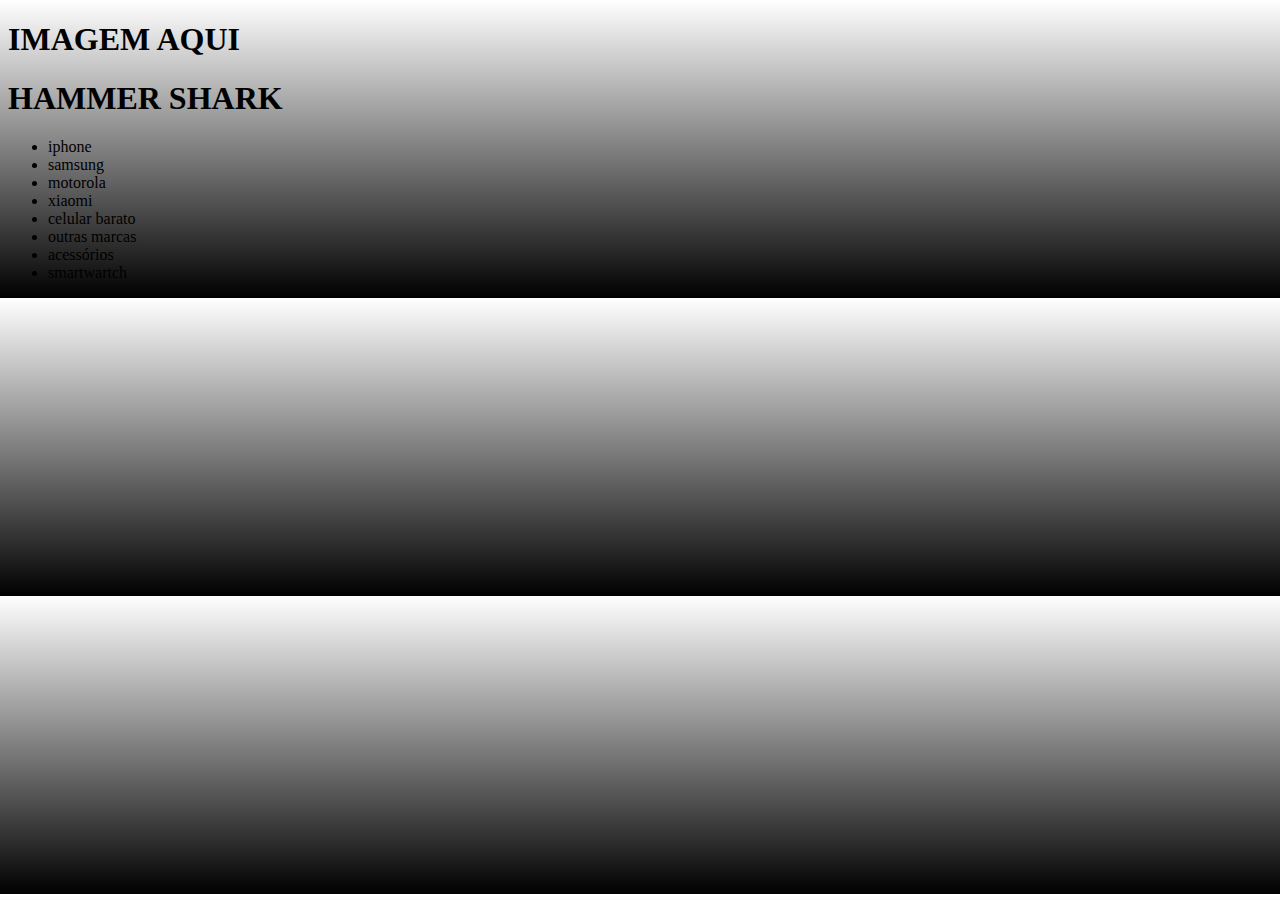
<file: index.html>
<!DOCTYPE html>
<html lang="pt-br">
<head>
    <meta charset="UTF-8">
    <meta http-equiv="X-UA-Compatible" content="IE=edge">
    <meta name="viewport" content="width=device-width, initial-scale=1.0">
    <title>hammer shark</title>
    <link rel="stylesheet" href="styles.css"
</head>

<body>
    <header> 
        <h1>IMAGEM AQUI</h1>
            <h1>HAMMER SHARK</h1>
             <ul>
                <li>iphone</li> 
                <li>samsung</li>
                <li>motorola</li>
                <li>xiaomi</li>
                <li>celular barato</li>
                <li>outras marcas</li>
                <li>acessórios</li>
                <li>smartwartch</li>
    </header>
</body>
</html>
</file>
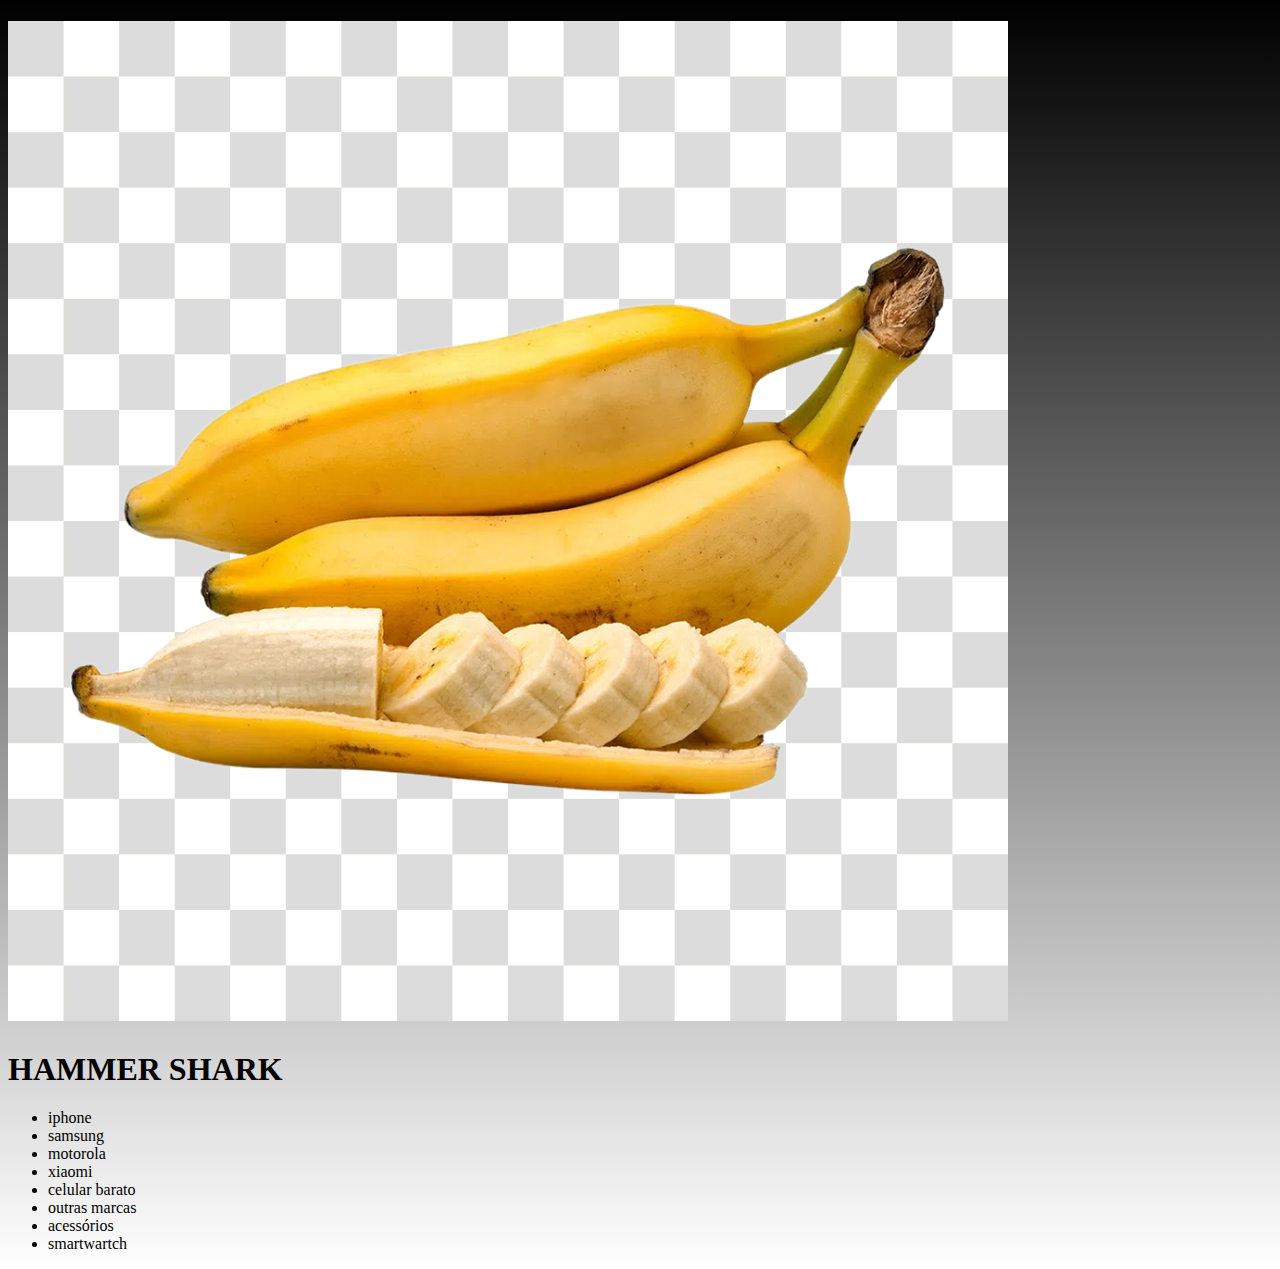
<file: PROGRAMACAO-main/index.html>
<!DOCTYPE html>
<html lang="pt-br">
<head>
    <meta charset="UTF-8">
    <meta http-equiv="X-UA-Compatible" content="IE=edge">
    <meta name="viewport" content="width=device-width, initial-scale=1.0">
    <title>hammer shark</title>
    <link rel="stylesheet" href="styles.css"
</head>

<body>
    <header> 
        <h1><img src="8a89a5d95539e90ba91289c8f6df01e0.png" alt=""></h1>
            <h1>HAMMER SHARK</h1>
             <ul>
                <li>iphone</li> 
                <li>samsung</li>
                <li>motorola</li>
                <li>xiaomi</li>
                <li>celular barato</li>
                <li>outras marcas</li>
                <li>acessórios</li>
                <li>smartwartch</li>
    </header>
</body>
</html>
</file>
<file: styles.css>
body {
   background: linear-gradient(to bottom, white, black);

}
</file>
<file: PROGRAMACAO-main/styles.css>
body {
   background: linear-gradient(to bottom, black, white);

}
</file>
